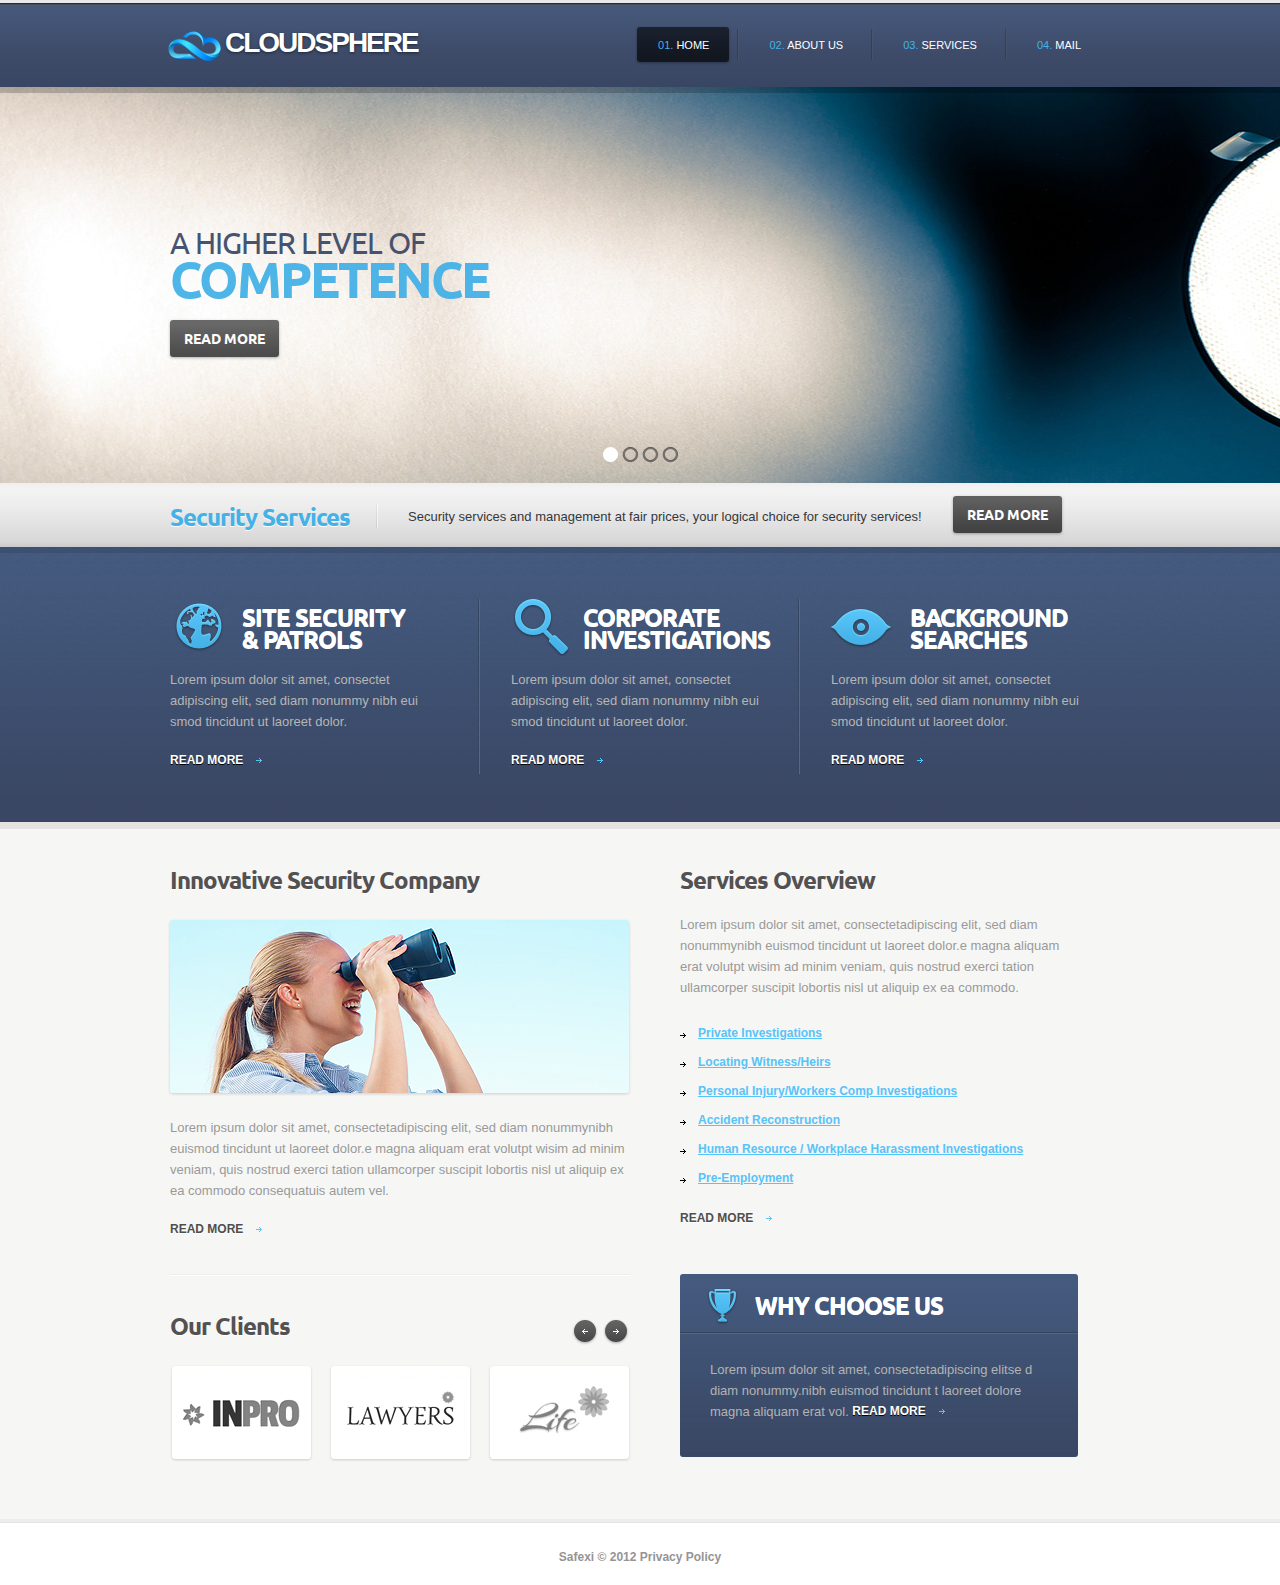
<file: index.html>
<!DOCTYPE html>
<html lang="en">
<head>
  	<title>Home</title>
  	<meta charset="utf-8">
    <meta name="description" content="Your description">
    <meta name="keywords" content="Your keywords">
    <meta name="author" content="Your name">
    <link rel="stylesheet" href="css/style.css">
	<link rel="icon" href="images/favicon.ico" type="image/x-icon">	<link rel="shortcut icon" href="images/favicon.ico" type="image/x-icon" />
    <link href='http://fonts.googleapis.com/css?family=Ubuntu:400,700' rel='stylesheet' type='text/css'>
<script src="js/jquery-1.7.1.min.js"></script>
    <script src="js/script.js"></script>
<!--[if lt IE 8]>
   <div style=' clear: both; text-align:center; position: relative;'>
     <a href="http://windows.microsoft.com/en-US/internet-explorer/products/ie/home?ocid=ie6_countdown_bannercode">
       <img src="http://storage.ie6countdown.com/assets/100/images/banners/warning_bar_0000_us.jpg" border="0" height="42" width="820" alt="You are using an outdated browser. For a faster, safer browsing experience, upgrade for free today." />
    </a>
  </div>
<![endif]-->
<!--[if lt IE 9]>
	<script src="js/html5.js"></script>
	<link rel="stylesheet" href="css/ie.css"> 
<![endif]-->
</head>
<body id="page1">
<!-- Header -->
<header>
    <div class="border-1">
        <div class="bg-1">
        	<div class="container_12">
            	<div class="">
                	<article class="grid_3">
                    	<div class="logo"><a href="index.html">cloudsphere</a></div>
                    </article>
                    <article class="grid_9">
                        <nav>
                          <ul class="menu">
                                <li class="active"><span><a href="index.html"><span>01.</span> Home</a></span></li>
                                <li><span><a href="index-1.html"><span>02.</span> About Us</a></span>
                                	<ul>
                                        <li><a href="more.html">company overview</a></li>
                                        <li><a href="more.html">our capabilities</a>
                                        	<ul>
                                                <li><a href="more.html">Analysis</a></li>
                                                <li><a href="more.html">Maintaining</a></li>
                                                <li><a href="more.html">Development</a></li>
                                                <li><a href="more.html">Integration</a></li>
                                            </ul>
                                        </li>
                                        <li><a href="more.html">how it works</a></li>
                                        <li><a href="more.html">FAQs</a></li>
                                    </ul>
                                </li>
                                <li><span><a href="index-2.html"><span>03.</span> Services</a></span></li>
                                <li><span><a href="index-3.html"><span>04.</span> Mail</a></span></li>
                            </ul>
                        </nav>
                        <div class="clear"></div>
                    </article>
                    <div class="clear"></div>
                </div>
            </div>
        </div>
    </div>
    <div class="wrapper">
        <div class="slider">
            <ul class="items">
                <li>
                    <img src="images/page1_img1.jpg" alt="">
                    <div class="banner">
                    	<div class="ban_title-1">A higher level of</div>
                        <div class="ban_title-2">competence</div>
                        <a href="more.html" class="button-1">read more</a>
                    </div>
                </li>
                <li>
                    <img src="images/page1_img2.jpg" alt="">
                    <div class="banner color2">
                    	<div class="ban_title-1">Full range of</div>
                        <div class="ban_title-2">security service</div>
                        <a href="more.html" class="button-1">read more</a>
                    </div>
                </li>
                <li>
                    <img src="images/page1_img3.jpg" alt="">
                    <div class="banner color2">
                    	<div class="ban_title-1">Forget about your</div>
                        <div class="ban_title-2">problems</div>
                        <a href="more.html" class="button-1">read more</a>
                    </div>
                </li>
                <li>
                    <img src="images/page1_img4.jpg" alt="">
                    <div class="banner color2">
                    	<div class="ban_title-1">We work for</div>
                        <div class="ban_title-2">your profit</div>
                        <a href="more.html" class="button-1">read more</a>
                    </div>
                </li>
            </ul>
        </div>
    </div>
    <div class="bg-2">
    	<div class="container_12">
        	<div class="">
            	<article class="grid_12">
                    <div class="">
                        <div class="col-1 border-2 margin-right indent-top">
                            <h4>Security Services</h4>
                        </div>
                        <div class="indent-right">
                            <p class="p0 color3 fleft indent-top1">Security services and management at fair prices, your logical choice for security services!</p>
                            <a href="more.html" class="button-1 fright">read more</a>
                            <div class="clear"></div>
                        </div>
                        <div class="clear"></div>
                    </div>
                </article>
                <div class="clear"></div>
            </div>
        </div>
    </div>
</header>
<!-- Content -->
	<section id="content">
        <div class="bg-3">
            <div class="container_12">
                <div class="wrapper">
                    <article class="grid_4">
                        <div class="indent-right1">
                            <div class="h4_bg-1 indent">
                                <h4>site security</h4>
                                <h4>&amp; patrols</h4>
                            </div>
                            <p>Lorem ipsum dolor sit amet, consectet adipiscing elit, sed diam nonummy nibh eui smod tincidunt ut laoreet dolor.</p>
                            <a href="more.html" class="link-1">read more</a>
                        </div>
                    </article>
                    <article class="grid_4">
                        <div class="border-3">
                            <div class="h4_bg-2 indent">
                                <h4>Corporate</h4>
                                <h4>Investigations</h4>
                            </div>
                            <p>Lorem ipsum dolor sit amet, consectet adipiscing elit, sed diam nonummy nibh eui smod tincidunt ut laoreet dolor.</p>
                            <a href="more.html" class="link-1">read more</a>
                        </div>
                    </article>
                    <article class="grid_4">
                        <div class="border-3">
                            <div class="h4_bg-3 indent">
                                <h4>Background</h4>
                                <h4>Searches</h4>
                            </div>
                            <p>Lorem ipsum dolor sit amet, consectet adipiscing elit, sed diam nonummy nibh eui smod tincidunt ut laoreet dolor.</p>
                            <a href="more.html" class="link-1">read more</a>
                        </div>
                    </article>
                </div>
            </div>
        </div>
        <div class="container_12">
        	<div class="indent-top2">
            	<article class="grid_6">
                	<div class="border-4">
                        <h4 class="margin-bot">Innovative Security Company</h4>
                        <figure class="img_border margin-bot">
                            <img src="images/page1_img8.jpg" alt="">
                        </figure>
                        <p class="">Lorem ipsum dolor sit amet, consectetadipiscing elit, sed diam nonummynibh euismod tincidunt ut laoreet dolor.e magna aliquam erat volutpt wisim ad minim veniam, quis nostrud exerci tation ullamcorper suscipit lobortis nisl ut aliquip ex ea commodo consequatuis autem vel.</p>
                        <a href="more.html" class="link-2">read more</a>
                    </div>
                    <h4 class="margin-bot">Our Clients</h4>
					<div class="rel">
                        <div class="carousel">
                            <ul>
                                <li><a href="more.html"><figure><img src="images/page1_img9.png" alt=""></figure></a></li>
                                <li><a href="more.html"><figure><img src="images/page1_img10.png" alt=""></figure></a></li>
                                <li><a href="more.html"><figure><img src="images/page1_img11.png" alt=""></figure></a></li>
                                <li><a href="more.html"><figure><img src="images/page1_img9.png" alt=""></figure></a></li>
                                <li><a href="more.html"><figure><img src="images/page1_img10.png" alt=""></figure></a></li>
                                <li><a href="more.html"><figure><img src="images/page1_img11.png" alt=""></figure></a></li>
                                <li><a href="more.html"><figure><img src="images/page1_img9.png" alt=""></figure></a></li>
                            </ul>
                        </div>
                        <a href="#" class="prev car-btn" data-type="prevPage"></a>
                        <a href="#" class="next car-btn" data-type="nextPage"></a>
                    </div>
                </article>
            	<article class="grid_6">
                    <div class="indent1">
                        <h4 class="margin-bot1">Services Overview</h4>
                        <p class="">Lorem ipsum dolor sit amet, consectetadipiscing elit, sed diam nonummynibh euismod tincidunt ut laoreet dolor.e magna aliquam erat volutpt wisim ad minim veniam, quis nostrud exerci tation ullamcorper suscipit lobortis nisl ut aliquip ex ea commodo.</p>
						<ul class="ul-1 margin-bot1">
                            <li><a href="more.html">Private Investigations</a></li>
                            <li><a href="more.html">Locating Witness/Heirs</a></li>
                            <li><a href="more.html">Personal Injury/Workers Comp Investigations</a></li>
                            <li><a href="more.html">Accident Reconstruction</a></li>
                            <li><a href="more.html">Human Resource / Workplace Harassment Investigations</a></li>
                            <li><a href="more.html">Pre-Employment</a></li>
                        </ul>
                        <a href="more.html" class="link-2">read more</a>
                        <div class="indent-top2">
                            <div class="bg-4">
                                <div class="border-5">
                                    <div class="indent-left">
                                        <div class="h4_bg-4">
                                            <h4>Why Choose Us</h4>
                                        </div>
                                    </div>
                                </div>
                                <div class="indent1">
                                    Lorem ipsum dolor sit amet, consectetadipiscing elitse d diam nonummy.nibh euismod tincidunt t laoreet dolore magna aliquam erat vol. <a href="more.html" class="link-1 margin-top">read more</a>
                                </div>
                            </div>
                        </div>
                    </div>
                </article>
                <div class="clear"></div>
            </div>
        </div>
    </section>
<!-- Footer -->
	<footer>
    	<div class="container_12">
        	<div class="wrapper">
            	<article class="grid_12">                	Safexi &copy; 2012 <a href="index-4.html">Privacy Policy</a>
<div><!--{%FOOTER_LINK} --></div>
                </article>
            </div>
        </div>
    </footer>
</body>
</html>
</file>
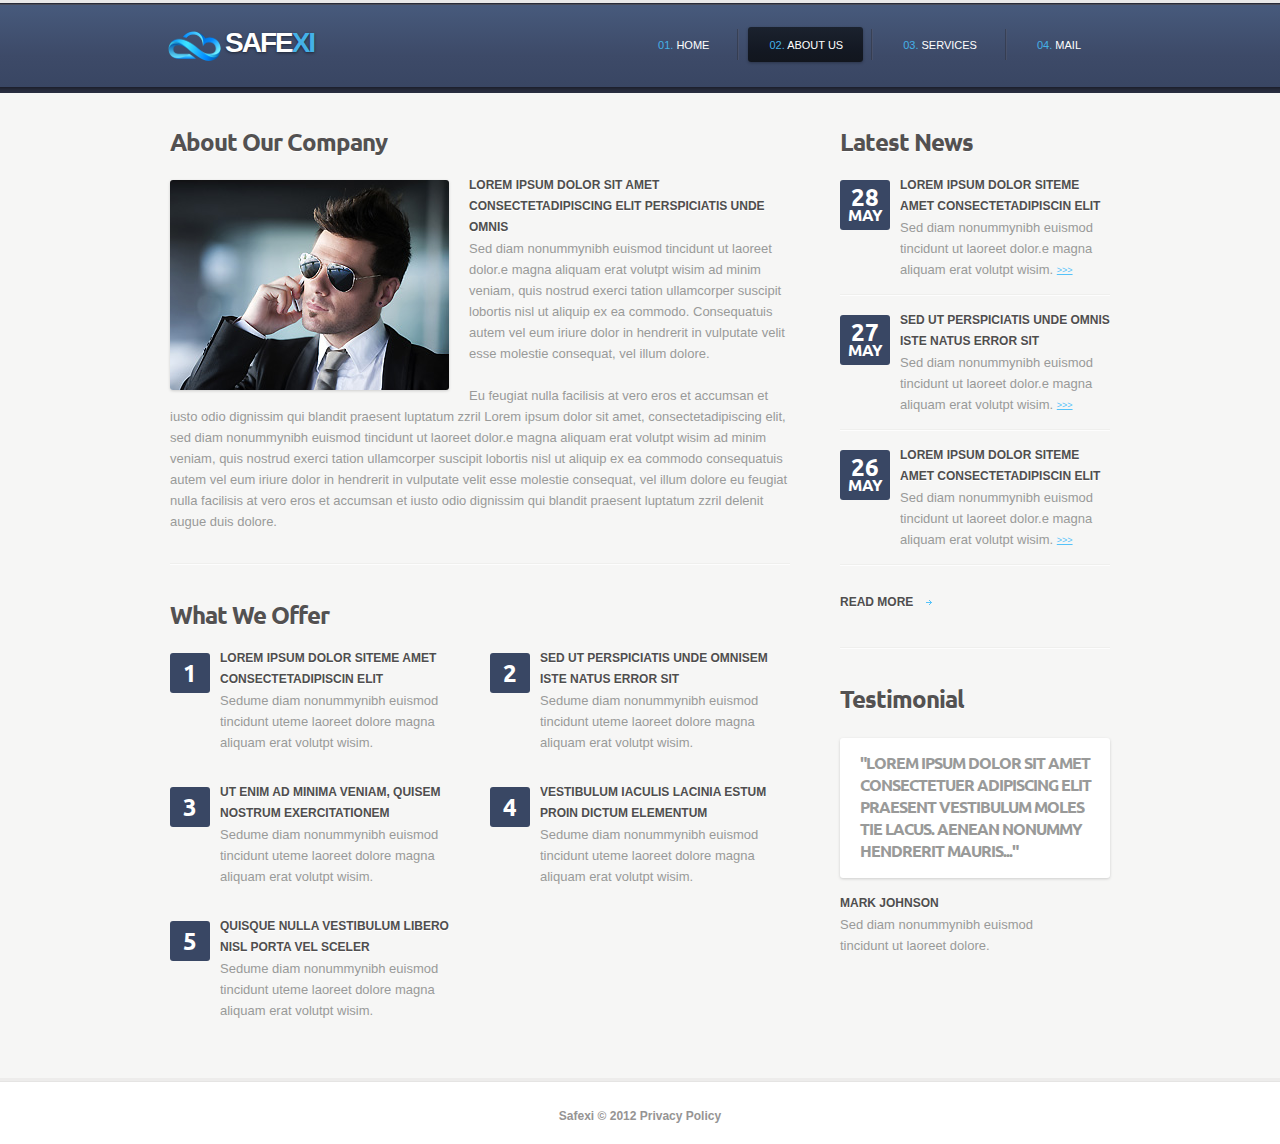
<file: index-1.html>
<!DOCTYPE html>
<html lang="en">
<head>
  	<title>About Us</title>
  	<meta charset="utf-8">
    <meta name="description" content="Your description">
    <meta name="keywords" content="Your keywords">
    <meta name="author" content="Your name">
    <link rel="stylesheet" href="css/style.css">
	<link rel="icon" href="images/favicon.ico" type="image/x-icon">	<link rel="shortcut icon" href="images/favicon.ico" type="image/x-icon" />
    <link href='http://fonts.googleapis.com/css?family=Ubuntu:400,700' rel='stylesheet' type='text/css'>
<script src="js/jquery-1.7.1.min.js"></script>
    <script src="js/script.js"></script>
<!--[if lt IE 8]>
   <div style=' clear: both; text-align:center; position: relative;'>
     <a href="http://windows.microsoft.com/en-US/internet-explorer/products/ie/home?ocid=ie6_countdown_bannercode">
       <img src="http://storage.ie6countdown.com/assets/100/images/banners/warning_bar_0000_us.jpg" border="0" height="42" width="820" alt="You are using an outdated browser. For a faster, safer browsing experience, upgrade for free today." />
    </a>
  </div>
<![endif]-->
<!--[if lt IE 9]>
	<script src="js/html5.js"></script>
	<link rel="stylesheet" href="css/ie.css"> 
<![endif]-->
</head>
<body id="page2">
<!-- Header -->
<header>
    <div class="border-1">
        <div class="bg-1">
        	<div class="container_12">
            	<div class="">
                	<article class="grid_3">
                    	<div class="logo"><a href="index.html">Safe<span>xi</span></a></div>
                    </article>
                    <article class="grid_9">
                        <nav>
                          <ul class="menu">
                                <li><span><a href="index.html"><span>01.</span> Home</a></span></li>
                                <li class="active"><span><a href="index-1.html"><span>02.</span> About Us</a></span>
                                	<ul>
                                        <li><a href="more.html">company overview</a></li>
                                        <li><a href="more.html">our capabilities</a>
                                        	<ul>
                                                <li><a href="more.html">Analysis</a></li>
                                                <li><a href="more.html">Maintaining</a></li>
                                                <li><a href="more.html">Development</a></li>
                                                <li><a href="more.html">Integration</a></li>
                                            </ul>
                                        </li>
                                        <li><a href="more.html">how it works</a></li>
                                        <li><a href="more.html">FAQs</a></li>
                                    </ul>
                                </li>
                                <li><span><a href="index-2.html"><span>03.</span> Services</a></span></li>
                                <li><span><a href="index-3.html"><span>04.</span> Mail</a></span></li>
                            </ul>
                        </nav>
                        <div class="clear"></div>
                    </article>
                    <div class="clear"></div>
                </div>
            </div>
        </div>
    </div>
</header>
<!-- Content -->
	<section id="content">
        <div class="container_12">
        	<div class="">
            	<article class="grid_8">
                	<div class="border-4">
                        <h4 class="margin-bot1">About Our Company </h4>
                        <div>
                            <figure class="img_border img-indent">
                                <img src="images/page2_img1.jpg" alt="">
                            </figure>
                            <div class="">
                            	<h6>Lorem ipsum dolor sit amet consectetadipiscing elit perspiciatis unde omnis</h6>
                                <p class="">Sed diam nonummynibh euismod tincidunt ut laoreet dolor.e magna aliquam erat volutpt wisim ad minim veniam, quis nostrud exerci tation ullamcorper suscipit lobortis nisl ut aliquip ex ea commodo. Consequatuis autem vel eum iriure dolor in hendrerit in vulputate velit esse molestie consequat, vel illum dolore.</p>
                                <p class="p0">Eu feugiat nulla facilisis at vero eros et accumsan et iusto odio dignissim qui blandit praesent luptatum zzril Lorem ipsum dolor sit amet, consectetadipiscing elit, sed diam nonummynibh euismod tincidunt ut laoreet dolor.e magna aliquam erat volutpt wisim ad minim veniam, quis nostrud exerci tation ullamcorper suscipit lobortis nisl ut aliquip ex ea commodo consequatuis autem vel eum iriure dolor in hendrerit in vulputate velit esse molestie consequat, vel illum dolore eu feugiat nulla facilisis at vero eros et accumsan et iusto odio dignissim qui blandit praesent luptatum zzril delenit augue duis dolore.</p>
                            </div>
                            <div class="clear"></div>
                        </div>
                    </div>
                    <h4 class="margin-bot1">What We Offer</h4>
                    <div class="wrapper margin-bot2">
                    	<article class="grid_4 alpha">
                        	<div class="wrapper">
                            	<div class="letter">1</div>
                                <div class="extra-wrap">
                                	<h6><a href="more.html">Lorem ipsum dolor siteme amet consectetadipiscin elit</a></h6>
                                    Sedume diam nonummynibh euismod tincidunt uteme laoreet dolore magna aliquam erat volutpt wisim.
                                </div>
                            </div>
                        </article>
                        <article class="grid_4 omega">
                        	<div class="wrapper">
                            	<div class="letter">2</div>
                                <div class="extra-wrap">
                                	<h6><a href="more.html">Sed ut perspiciatis unde omnisem iste natus error sit</a></h6>
                                    Sedume diam nonummynibh euismod tincidunt uteme laoreet dolore magna aliquam erat volutpt wisim.
                                </div>
                            </div>
                        </article>
                    </div>
                    <div class="wrapper margin-bot2">
                    	<article class="grid_4 alpha">
                        	<div class="wrapper">
                            	<div class="letter">3</div>
                                <div class="extra-wrap">
                                	<h6><a href="more.html">Ut enim ad minima veniam, quisem nostrum exercitationem</a></h6>
                                    Sedume diam nonummynibh euismod tincidunt uteme laoreet dolore magna aliquam erat volutpt wisim.
                                </div>
                            </div>
                        </article>
                        <article class="grid_4 omega">
                        	<div class="wrapper">
                            	<div class="letter">4</div>
                                <div class="extra-wrap">
                                	<h6><a href="more.html">Vestibulum iaculis lacinia estum Proin dictum elementum</a></h6>
                                    Sedume diam nonummynibh euismod tincidunt uteme laoreet dolore magna aliquam erat volutpt wisim.
                                </div>
                            </div>
                        </article>
                    </div>
                    <div class="wrapper">
                    	<article class="grid_4 alpha">
                        	<div class="wrapper">
                            	<div class="letter">5</div>
                                <div class="extra-wrap">
                                	<h6><a href="more.html">Quisque nulla Vestibulum libero nisl porta vel sceler</a></h6>
                                    Sedume diam nonummynibh euismod tincidunt uteme laoreet dolore magna aliquam erat volutpt wisim.
                                </div>
                            </div>
                        </article>
                    </div>
                </article>
            	<article class="grid_4">
                    <div class="indent-left1">
                        <h4 class="margin-bot1">Latest News</h4>
                        <div class="wrapper border-6">
                        	<time class="time" datetime="2012-05-28">28<span>may</span></time>
                            <div class="extra-wrap">
                            	<h6><a href="more.html">Lorem ipsum dolor siteme amet consectetadipiscin elit</a></h6>
                                Sed diam nonummynibh euismod tincidunt ut laoreet dolor.e magna aliquam erat volutpt wisim. <a href="more.html" class="link-3">>>></a>
                            </div>
                        </div>
                        <div class="wrapper border-6">
                        	<time class="time" datetime="2012-05-27">27<span>may</span></time>
                            <div class="extra-wrap">
                            	<h6><a href="more.html">Sed ut perspiciatis unde omnis iste natus error sit</a></h6>
                                Sed diam nonummynibh euismod tincidunt ut laoreet dolor.e magna aliquam erat volutpt wisim. <a href="more.html" class="link-3">>>></a>
                            </div>
                        </div>
                        <div class="wrapper border-6 margin-bot2">
                        	<time class="time" datetime="2012-05-26">26<span>may</span></time>
                            <div class="extra-wrap">
                            	<h6><a href="more.html">Lorem ipsum dolor siteme amet consectetadipiscin elit</a></h6>
                                Sed diam nonummynibh euismod tincidunt ut laoreet dolor.e magna aliquam erat volutpt wisim. <a href="more.html" class="link-3">>>></a>
                            </div>
                        </div>
                        <div class="border-4">
	                        <a href="more.html" class="link-2">read more</a>
                        </div>
                        <h4 class="margin-bot">Testimonial</h4>
                        <div class="testim">"Lorem ipsum dolor sit amet consectetuer adipiscing elit Praesent vestibulum moles tie lacus. Aenean nonummy hendrerit mauris..."</div>
						<div class="indent-right">
                            <h6><a href="more.html">Mark Johnson</a></h6>
                            Sed diam nonummynibh euismod tincidunt ut laoreet dolore.
                        </div>
                    </div>
                </article>
                <div class="clear"></div>
            </div>
        </div>
    </section>
<!-- Footer -->
	<footer>
    	<div class="container_12">
        	<div class="wrapper">
            	<article class="grid_12">                	Safexi &copy; 2012 <a href="index-4.html">Privacy Policy</a>
</article>
            </div>
        </div>
    </footer>
</body>
</html>
</file>
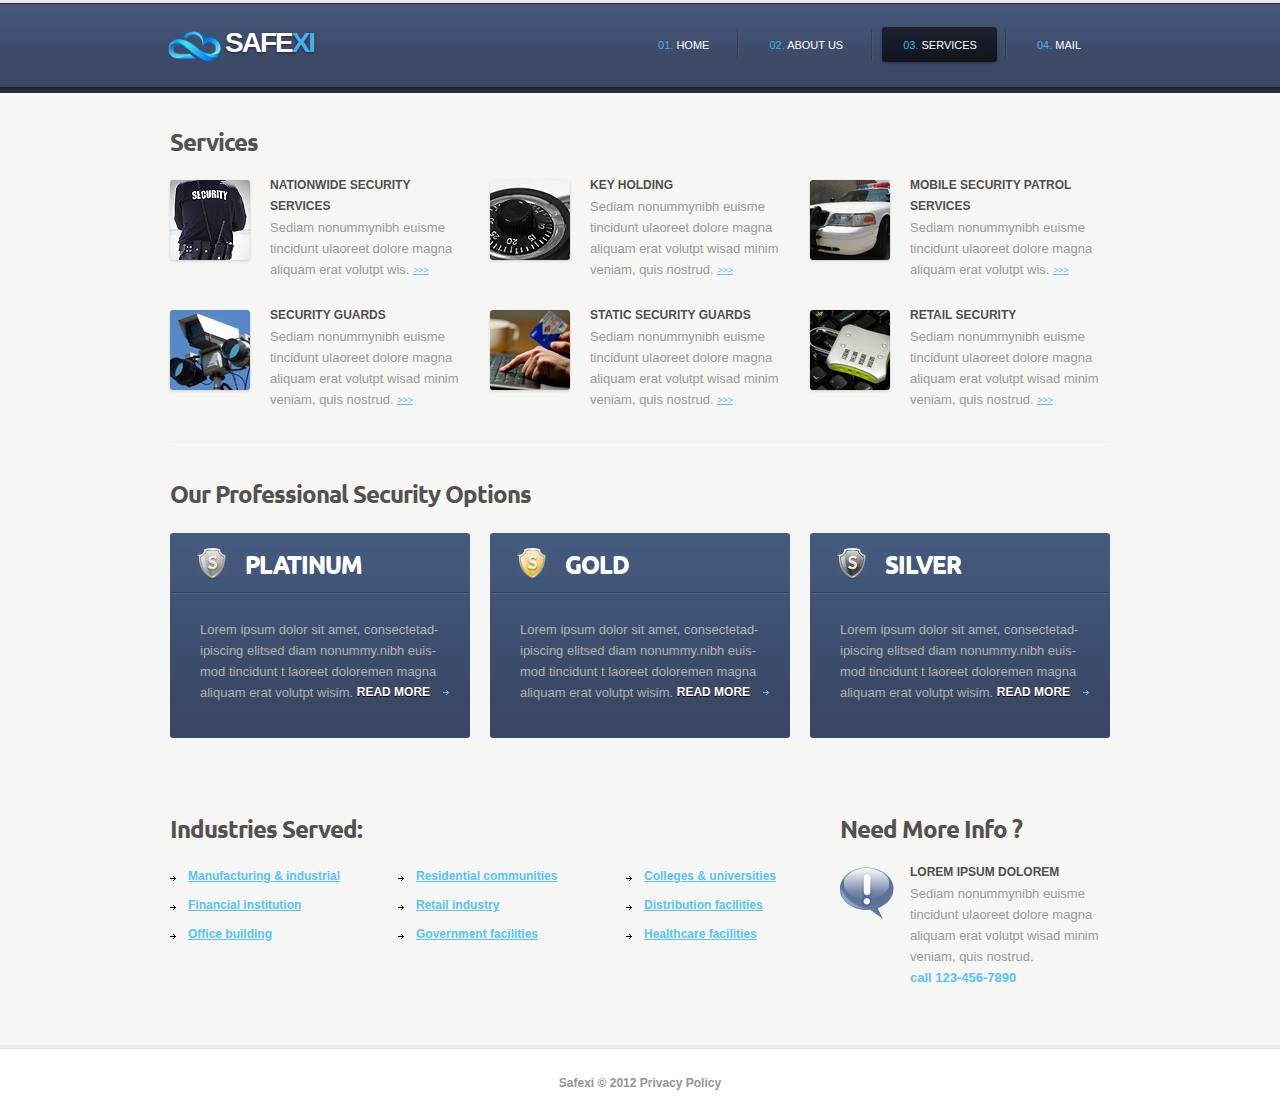
<file: index-2.html>
<!DOCTYPE html>
<html lang="en">
<head>
  	<title>Services</title>
  	<meta charset="utf-8">
    <meta name="description" content="Your description">
    <meta name="keywords" content="Your keywords">
    <meta name="author" content="Your name">
    <link rel="stylesheet" href="css/style.css">
	<link rel="icon" href="images/favicon.ico" type="image/x-icon">	<link rel="shortcut icon" href="images/favicon.ico" type="image/x-icon" />
    <link href='http://fonts.googleapis.com/css?family=Ubuntu:400,700' rel='stylesheet' type='text/css'>
<script src="js/jquery-1.7.1.min.js"></script>
    <script src="js/script.js"></script>
<!--[if lt IE 8]>
   <div style=' clear: both; text-align:center; position: relative;'>
     <a href="http://windows.microsoft.com/en-US/internet-explorer/products/ie/home?ocid=ie6_countdown_bannercode">
       <img src="http://storage.ie6countdown.com/assets/100/images/banners/warning_bar_0000_us.jpg" border="0" height="42" width="820" alt="You are using an outdated browser. For a faster, safer browsing experience, upgrade for free today." />
    </a>
  </div>
<![endif]-->
<!--[if lt IE 9]>
	<script src="js/html5.js"></script>
	<link rel="stylesheet" href="css/ie.css"> 
<![endif]-->
</head>
<body id="page3">
<!-- Header -->
<header>
    <div class="border-1">
        <div class="bg-1">
        	<div class="container_12">
            	<div class="">
                	<article class="grid_3">
                    	<div class="logo"><a href="index.html">Safe<span>xi</span></a></div>
                    </article>
                    <article class="grid_9">
                        <nav>
                          <ul class="menu">
                                <li><span><a href="index.html"><span>01.</span> Home</a></span></li>
                                <li><span><a href="index-1.html"><span>02.</span> About Us</a></span>
                                	<ul>
                                        <li><a href="more.html">company overview</a></li>
                                        <li><a href="more.html">our capabilities</a>
                                        	<ul>
                                                <li><a href="more.html">Analysis</a></li>
                                                <li><a href="more.html">Maintaining</a></li>
                                                <li><a href="more.html">Development</a></li>
                                                <li><a href="more.html">Integration</a></li>
                                            </ul>
                                        </li>
                                        <li><a href="more.html">how it works</a></li>
                                        <li><a href="more.html">FAQs</a></li>
                                    </ul>
                                </li>
                                <li class="active"><span><a href="index-2.html"><span>03.</span> Services</a></span></li>
                                <li><span><a href="index-3.html"><span>04.</span> Mail</a></span></li>
                            </ul>
                        </nav>
                        <div class="clear"></div>
                    </article>
                    <div class="clear"></div>
                </div>
            </div>
        </div>
    </div>
</header>
<!-- Content -->
	<section id="content">
        <div class="container_12">
        	<div class="">
            	<article class="grid_12">
                	<div class="border-4">
                        <h4 class="margin-bot1">Services</h4>
                        <div class="margin-bot">
                            <article class="grid_4 alpha">
                                <div>
                                    <figure class="img-indent img_border">
                                        <img src="images/page3_img1.jpg" alt="">
                                    </figure>
                                    <div class="extra-wrap">
                                        <h6><a href="more.html">Nationwide Security<br>Services</a></h6>
                                        Sediam nonummynibh euisme tincidunt ulaoreet dolore magna aliquam erat volutpt wis. <a href="more.html" class="link-3">>>></a>
                                    </div>
                                    <div class="clear"></div>
                                </div>
                            </article>
                            <article class="grid_4">
                                <div>
                                    <figure class="img-indent img_border">
                                        <img src="images/page3_img2.jpg" alt="">
                                    </figure>
                                    <div class="extra-wrap">
                                        <h6><a href="more.html">Key Holding</a></h6>
                                        Sediam nonummynibh euisme tincidunt ulaoreet dolore magna aliquam erat volutpt wisad minim veniam, quis nostrud. <a href="more.html" class="link-3">>>></a>
                                    </div>
                                    <div class="clear"></div>
                                </div>
                            </article>
                            <article class="grid_4 omega">
                                <div>
                                    <figure class="img-indent img_border">
                                        <img src="images/page3_img3.jpg" alt="">
                                    </figure>
                                    <div class="extra-wrap">
                                        <h6><a href="more.html">Mobile Security Patrol Services</a></h6>
                                        Sediam nonummynibh euisme tincidunt ulaoreet dolore magna aliquam erat volutpt wis. <a href="more.html" class="link-3">>>></a>
                                    </div>
                                    <div class="clear"></div>
                                </div>
                            </article>
                            <div class="clear"></div>
                        </div>
                        <div>
                            <article class="grid_4 alpha">
                                <div>
                                    <figure class="img-indent img_border">
                                        <img src="images/page3_img4.jpg" alt="">
                                    </figure>
                                    <div class="extra-wrap">
                                        <h6><a href="more.html">Security Guards</a></h6>
                                        Sediam nonummynibh euisme tincidunt ulaoreet dolore magna aliquam erat volutpt wisad minim veniam, quis nostrud. <a href="more.html" class="link-3">>>></a>
                                    </div>
                                    <div class="clear"></div>
                                </div>
                            </article>
                            <article class="grid_4">
                                <div>
                                    <figure class="img-indent img_border">
                                        <img src="images/page3_img5.jpg" alt="">
                                    </figure>
                                    <div class="extra-wrap">
                                        <h6><a href="more.html">Static Security Guards</a></h6>
                                        Sediam nonummynibh euisme tincidunt ulaoreet dolore magna aliquam erat volutpt wisad minim veniam, quis nostrud. <a href="more.html" class="link-3">>>></a>
                                    </div>
                                    <div class="clear"></div>
                                </div>
                            </article>
                            <article class="grid_4 omega">
                                <div>
                                    <figure class="img-indent img_border">
                                        <img src="images/page3_img6.jpg" alt="">
                                    </figure>
                                    <div class="extra-wrap">
                                        <h6><a href="more.html">Retail Security</a></h6>
                                        Sediam nonummynibh euisme tincidunt ulaoreet dolore magna aliquam erat volutpt wisad minim veniam, quis nostrud. <a href="more.html" class="link-3">>>></a>
                                    </div>
                                    <div class="clear"></div>
                                </div>
                            </article>
                            <div class="clear"></div>
                        </div>
                    </div>
                    <h4 class="margin-bot">Our Professional Security Options</h4>
                    <article class="grid_4 alpha">
                        <div class="bg-4">
                            <div class="border-5">
                                <div class="indent-left">
                                    <div class="h4_bg-5">
                                        <h4>Platinum</h4>
                                    </div>
                                </div>
                            </div>
                            <div class="indent2">
                               Lorem ipsum dolor sit amet, consectetad- ipiscing elitsed diam nonummy.nibh euis- mod tincidunt t laoreet doloremen magna aliquam erat volutpt wisim. <a href="more.html" class="link-1 margin-top">read more</a>
                            </div>
                        </div>
                    </article>
                    <article class="grid_4">
                        <div class="bg-4">
                            <div class="border-5">
                                <div class="indent-left">
                                    <div class="h4_bg-6">
                                        <h4>gold</h4>
                                    </div>
                                </div>
                            </div>
                            <div class="indent2">
                               Lorem ipsum dolor sit amet, consectetad- ipiscing elitsed diam nonummy.nibh euis- mod tincidunt t laoreet doloremen magna aliquam erat volutpt wisim. <a href="more.html" class="link-1 margin-top">read more</a>
                            </div>
                        </div>
                    </article>
                    <article class="grid_4 omega">
                        <div class="bg-4">
                            <div class="border-5">
                                <div class="indent-left">
                                    <div class="h4_bg-7">
                                        <h4>silver</h4>
                                    </div>
                                </div>
                            </div>
                            <div class="indent2">
                               Lorem ipsum dolor sit amet, consectetad- ipiscing elitsed diam nonummy.nibh euis- mod tincidunt t laoreet doloremen magna aliquam erat volutpt wisim. <a href="more.html" class="link-1 margin-top">read more</a>
                            </div>
                        </div>
                    </article>
                    <div class="clear"></div>
                </article>
                <div class="clear"></div>
            </div>
            <div class="wrapper indent-top3">
            	<article class="grid_8">
                	<h4 class="margin-bot1">Industries Served:</h4>
                    <div class="wrapper">
                    	<div class="col-1 margin-right1">
                        	<ul class="ul-1">
                                <li><a href="more.html">Manufacturing &amp; industrial</a></li>
                                <li><a href="more.html">Financial institution</a></li>
                                <li><a href="more.html">Office building</a></li>
                            </ul>
                        </div>
                    	<div class="col-1 margin-right1">
                        	<ul class="ul-1">
                                <li><a href="more.html">Residential communities</a></li>
                                <li><a href="more.html">Retail industry</a></li>
                                <li><a href="more.html">Government facilities</a></li>
                            </ul>
                        </div>
                        <div class="extra-wrap">
                        	<ul class="ul-1">
                                <li><a href="more.html">Colleges &amp; universities</a></li>
                                <li><a href="more.html">Distribution facilities</a></li>
                                <li><a href="more.html">Healthcare facilities</a></li>
                            </ul>
                        </div>
                    </div>
                </article>
                <article class="grid_4">
                	<div class="indent-left1">
                    	<h4 class="margin-bot1">Need More Info ?</h4>
                        <div class="wrapper">
                        	<figure class="img-indent1">
                            	<img src="images/page3_img10.png" alt="">
                            </figure>
                            <div class="extra-wrap">
                            	<h6><a href="more.html">Lorem ipsum dolorem</a></h6>
                                Sediam nonummynibh euisme tincidunt ulaoreet dolore magna aliquam erat volutpt wisad minim veniam, quis nostrud.
                                <div class="call">call 123-456-7890</div>
                            </div>
                        </div>
                    </div>
                </article>
            </div>
        </div>
    </section>
<!-- Footer -->
	<footer>
    	<div class="container_12">
        	<div class="wrapper">
            	<article class="grid_12">                	Safexi &copy; 2012 <a href="index-4.html">Privacy Policy</a>
</article>
            </div>
        </div>
    </footer>
</body>
</html>
</file>
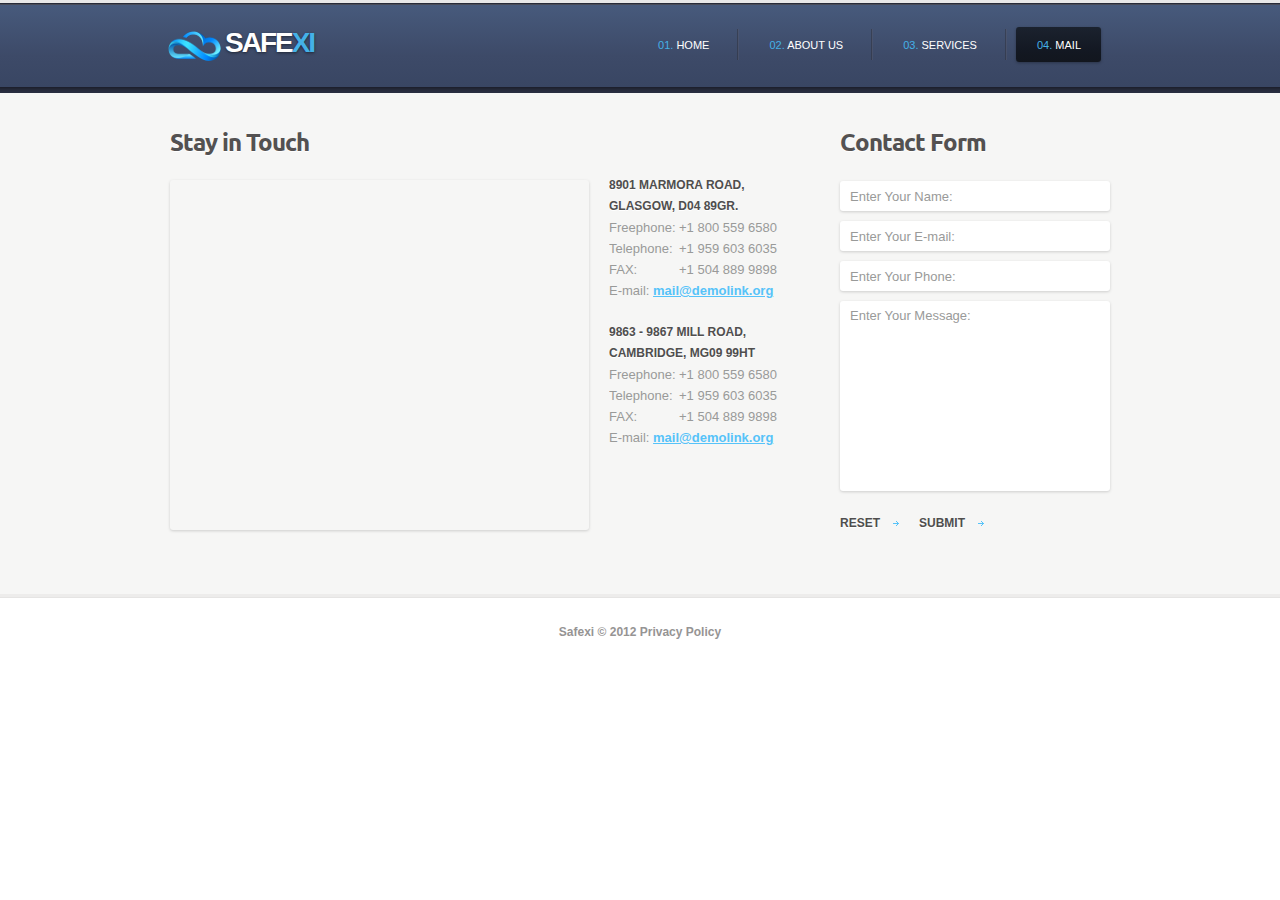
<file: index-3.html>
<!DOCTYPE html>
<html lang="en">
<head>
  	<title>Mail</title>
  	<meta charset="utf-8">
    <meta name="description" content="Your description">
    <meta name="keywords" content="Your keywords">
    <meta name="author" content="Your name">
    <link rel="stylesheet" href="css/style.css">
	<link rel="icon" href="images/favicon.ico" type="image/x-icon">	<link rel="shortcut icon" href="images/favicon.ico" type="image/x-icon" />
    <link href='http://fonts.googleapis.com/css?family=Ubuntu:400,700' rel='stylesheet' type='text/css'>
<script src="js/jquery-1.7.1.min.js"></script>
    <script src="js/script.js"></script>
<!--[if lt IE 8]>
   <div style=' clear: both; text-align:center; position: relative;'>
     <a href="http://windows.microsoft.com/en-US/internet-explorer/products/ie/home?ocid=ie6_countdown_bannercode">
       <img src="http://storage.ie6countdown.com/assets/100/images/banners/warning_bar_0000_us.jpg" border="0" height="42" width="820" alt="You are using an outdated browser. For a faster, safer browsing experience, upgrade for free today." />
    </a>
  </div>
<![endif]-->
<!--[if lt IE 9]>
	<script src="js/html5.js"></script>
	<link rel="stylesheet" href="css/ie.css"> 
<![endif]-->
</head>
<body id="page4">
<!-- Header -->
<header>
    <div class="border-1">
        <div class="bg-1">
        	<div class="container_12">
            	<div class="">
                	<article class="grid_3">
                    	<div class="logo"><a href="index.html">Safe<span>xi</span></a></div>
                    </article>
                    <article class="grid_9">
                        <nav>
                          <ul class="menu">
                                <li><span><a href="index.html"><span>01.</span> Home</a></span></li>
                                <li><span><a href="index-1.html"><span>02.</span> About Us</a></span>
                                	<ul>
                                        <li><a href="more.html">company overview</a></li>
                                        <li><a href="more.html">our capabilities</a>
                                        	<ul>
                                                <li><a href="more.html">Analysis</a></li>
                                                <li><a href="more.html">Maintaining</a></li>
                                                <li><a href="more.html">Development</a></li>
                                                <li><a href="more.html">Integration</a></li>
                                            </ul>
                                        </li>
                                        <li><a href="more.html">how it works</a></li>
                                        <li><a href="more.html">FAQs</a></li>
                                    </ul>
                                </li>
                                <li><span><a href="index-2.html"><span>03.</span> Services</a></span></li>
                                <li class="active"><span><a href="index-3.html"><span>04.</span> Mail</a></span></li>
                            </ul>
                        </nav>
                        <div class="clear"></div>
                    </article>
                    <div class="clear"></div>
                </div>
            </div>
        </div>
    </div>
</header>
<!-- Content -->
	<section id="content">
        <div class="container_12">
        	<div class="">
            	<article class="grid_8">
                	<div class="">
                        <h4 class="margin-bot1">Stay in Touch</h4>
                        <figure class="img-indent img_border">
                            <iframe width="419" height="350" src="http://maps.google.com/maps?f=q&amp;source=s_q&amp;hl=en&amp;geocode=&amp;q=Brooklyn,+New+York,+NY,+United+States&amp;aq=0&amp;sll=37.0625,-95.677068&amp;sspn=61.282355,146.513672&amp;ie=UTF8&amp;hq=&amp;hnear=Brooklyn,+Kings,+New+York&amp;ll=40.649974,-73.950005&amp;spn=0.01628,0.025663&amp;z=14&amp;iwloc=A&amp;output=embed"></iframe>
                        </figure>
                        <div class="extra-wrap">
                        	<h6>8901 Marmora Road,<br>Glasgow, D04 89GR.</h6>
                        	<dl class="dl-1 p">
                            	<dd><span>Freephone:</span>+1 800 559 6580</dd>
                            	<dd><span>Telephone:</span>+1 959 603 6035</dd>
                            	<dd><span>FAX:</span>+1 504 889 9898</dd>
                            	<dd>E-mail: <a href="more.html" class="link-4">mail@demolink.org</a></dd>
                            </dl>
                        	<h6>9863 - 9867 Mill Road,<br>Cambridge, MG09 99HT</h6>
                        	<dl class="dl-1">
                            	<dd><span>Freephone:</span>+1 800 559 6580</dd>
                            	<dd><span>Telephone:</span>+1 959 603 6035</dd>
                            	<dd><span>FAX:</span>+1 504 889 9898</dd>
                            	<dd>E-mail: <a href="more.html" class="link-4">mail@demolink.org</a></dd>
                            </dl>
                        </div>
                    </div>
                </article>
            	<article class="grid_4">
                    <div class="indent-left1">
                        <h4 class="margin-bot">Contact Form</h4>
                        <form id="message_form">
                            <div class="success">Contact form submitted! <strong><br>We will be in touch soon.</strong></div>
                            <fieldset>
                                <label class="name">
                                    <input type="text" value="Enter Your Name:">
                                    <span class="error">*This is not a valid name.</span>
                                    <span class="empty">*This field is required.</span>
                                    <span class="pro_clear"></span>
                                </label>
                                <label class="email">
                                    <input type="text" value="Enter Your E-mail:">
                                    <span class="error">*This is not a valid email address.</span>
                                    <span class="empty">*This field is required.</span>
                                    <span class="pro_clear"></span>
                                </label>
                                <label class="phone">
                                    <input type="text" value="Enter Your Phone:">
                                    <span class="error">*This is not a valid phone number.</span>
                                    <span class="empty">*This field is required.</span>
                                    <span class="pro_clear"></span>
                                </label>
                                <label class="message">
                                    <textarea>Enter Your Message:</textarea>
                                    <span class="error">*The message is too short.</span>
                                    <span class="empty">*This field is required.</span>
                                    <span class="pro_clear"></span>
                                </label>
                                <div class="buttons-wrapper"><a class="link-2" data-type="reset">reset</a><a class="link-2" data-type="submit">submit</a></div>
                            </fieldset>
                        </form>
                    </div>
                </article>
                <div class="clear"></div>
            </div>
        </div>
    </section>
<!-- Footer -->
	<footer>
    	<div class="container_12">
        	<div class="wrapper">
            	<article class="grid_12">                	Safexi &copy; 2012 <a href="index-4.html">Privacy Policy</a>
</article>
            </div>
        </div>
    </footer>
</body>
</html>
</file>
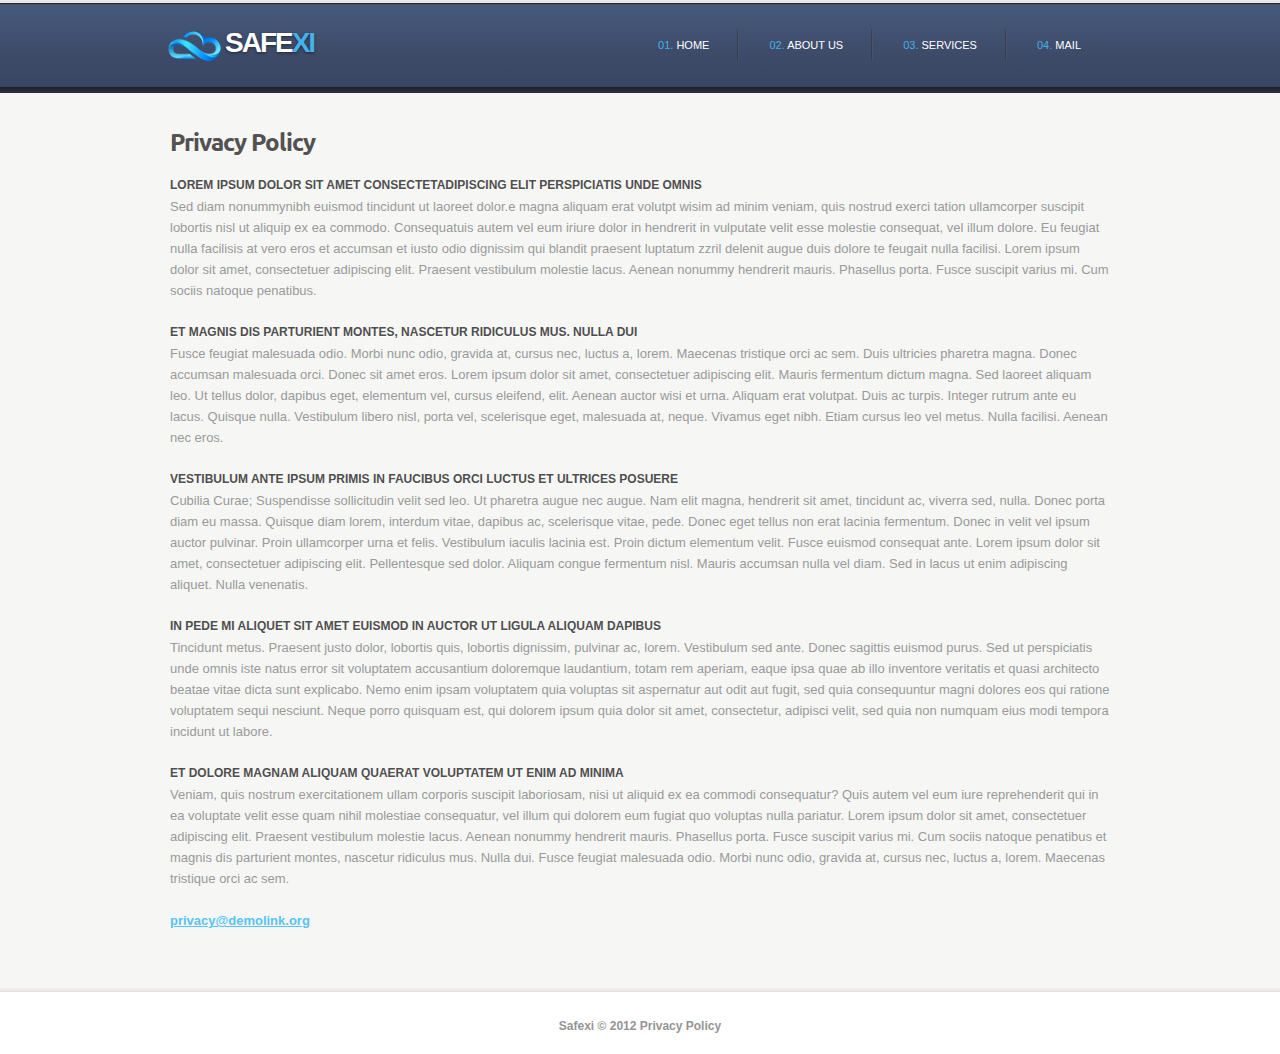
<file: index-4.html>
<!DOCTYPE html>
<html lang="en">
<head>
  	<title>Privacy Policy</title>
  	<meta charset="utf-8">
    <meta name="description" content="Your description">
    <meta name="keywords" content="Your keywords">
    <meta name="author" content="Your name">
    <link rel="stylesheet" href="css/style.css">
	<link rel="icon" href="images/favicon.ico" type="image/x-icon">	<link rel="shortcut icon" href="images/favicon.ico" type="image/x-icon" />
    <link href='http://fonts.googleapis.com/css?family=Ubuntu:400,700' rel='stylesheet' type='text/css'>
<script src="js/jquery-1.7.1.min.js"></script>
    <script src="js/script.js"></script>
<!--[if lt IE 8]>
   <div style=' clear: both; text-align:center; position: relative;'>
     <a href="http://windows.microsoft.com/en-US/internet-explorer/products/ie/home?ocid=ie6_countdown_bannercode">
       <img src="http://storage.ie6countdown.com/assets/100/images/banners/warning_bar_0000_us.jpg" border="0" height="42" width="820" alt="You are using an outdated browser. For a faster, safer browsing experience, upgrade for free today." />
    </a>
  </div>
<![endif]-->
<!--[if lt IE 9]>
	<script src="js/html5.js"></script>
	<link rel="stylesheet" href="css/ie.css"> 
<![endif]-->
</head>
<body id="page5">
<!-- Header -->
<header>
    <div class="border-1">
        <div class="bg-1">
        	<div class="container_12">
            	<div class="">
                	<article class="grid_3">
                    	<div class="logo"><a href="index.html">Safe<span>xi</span></a></div>
                    </article>
                    <article class="grid_9">
                        <nav>
                          <ul class="menu">
                                <li><span><a href="index.html"><span>01.</span> Home</a></span></li>
                                <li><span><a href="index-1.html"><span>02.</span> About Us</a></span>
                                	<ul>
                                        <li><a href="more.html">company overview</a></li>
                                        <li><a href="more.html">our capabilities</a>
                                        	<ul>
                                                <li><a href="more.html">Analysis</a></li>
                                                <li><a href="more.html">Maintaining</a></li>
                                                <li><a href="more.html">Development</a></li>
                                                <li><a href="more.html">Integration</a></li>
                                            </ul>
                                        </li>
                                        <li><a href="more.html">how it works</a></li>
                                        <li><a href="more.html">FAQs</a></li>
                                    </ul>
                                </li>
                                <li><span><a href="index-2.html"><span>03.</span> Services</a></span></li>
                                <li><span><a href="index-3.html"><span>04.</span> Mail</a></span></li>
                            </ul>
                        </nav>
                        <div class="clear"></div>
                    </article>
                    <div class="clear"></div>
                </div>
            </div>
        </div>
    </div>
</header>
<!-- Content -->
	<section id="content">
        <div class="container_12">
        	<div class="">
            	<article class="grid_12">
                    <h4 class="margin-bot1">Privacy Policy</h4>
                    <h6>Lorem ipsum dolor sit amet consectetadipiscing elit perspiciatis unde omnis </h6>
                    <p>Sed diam nonummynibh euismod tincidunt ut laoreet dolor.e magna aliquam erat volutpt wisim ad minim veniam, quis nostrud exerci tation ullamcorper suscipit lobortis nisl ut aliquip ex ea commodo. Consequatuis autem vel eum iriure dolor in hendrerit in vulputate velit esse molestie consequat, vel illum dolore. Eu feugiat nulla facilisis at vero eros et accumsan et iusto odio dignissim qui blandit praesent luptatum zzril delenit augue duis dolore te feugait nulla facilisi. Lorem ipsum dolor sit amet, consectetuer adipiscing elit. Praesent vestibulum molestie lacus. Aenean nonummy hendrerit mauris. Phasellus porta. Fusce suscipit varius mi. Cum sociis natoque penatibus.</p>
                    <h6>Et magnis dis parturient montes, nascetur ridiculus mus. Nulla dui </h6>
                    <p>Fusce feugiat malesuada odio. Morbi nunc odio, gravida at, cursus nec, luctus a, lorem. Maecenas tristique orci ac sem. Duis ultricies pharetra magna. Donec accumsan malesuada orci. Donec sit amet eros. Lorem ipsum dolor sit amet, consectetuer adipiscing elit. Mauris fermentum dictum magna. Sed laoreet aliquam leo. Ut tellus dolor, dapibus eget, elementum vel, cursus eleifend, elit. Aenean auctor wisi et urna. Aliquam erat volutpat. Duis ac turpis. Integer rutrum ante eu lacus. Quisque nulla. Vestibulum libero nisl, porta vel, scelerisque eget, malesuada at, neque. Vivamus eget nibh. Etiam cursus leo vel metus. Nulla facilisi. Aenean nec eros. </p>
                    <h6>Vestibulum ante ipsum primis in faucibus orci luctus et ultrices posuere </h6>
                    <p>Cubilia Curae; Suspendisse sollicitudin velit sed leo. Ut pharetra augue nec augue. Nam elit magna, hendrerit sit amet, tincidunt ac, viverra sed, nulla. Donec porta diam eu massa. Quisque diam lorem, interdum vitae, dapibus ac, scelerisque vitae, pede. Donec eget tellus non erat lacinia fermentum. Donec in velit vel ipsum auctor pulvinar. Proin ullamcorper urna et felis. Vestibulum iaculis lacinia est. Proin dictum elementum velit. Fusce euismod consequat ante. Lorem ipsum dolor sit amet, consectetuer adipiscing elit. Pellentesque sed dolor. Aliquam congue fermentum nisl. Mauris accumsan nulla vel diam. Sed in lacus ut enim adipiscing aliquet. Nulla venenatis. </p>
                    <h6>In pede mi aliquet sit amet euismod in auctor ut ligula Aliquam dapibus </h6>
                    <p>Tincidunt metus. Praesent justo dolor, lobortis quis, lobortis dignissim, pulvinar ac, lorem. Vestibulum sed ante. Donec sagittis euismod purus. Sed ut perspiciatis unde omnis iste natus error sit voluptatem accusantium doloremque laudantium, totam rem aperiam, eaque ipsa quae ab illo inventore veritatis et quasi architecto beatae vitae dicta sunt explicabo. Nemo enim ipsam voluptatem quia voluptas sit aspernatur aut odit aut fugit, sed quia consequuntur magni dolores eos qui ratione voluptatem sequi nesciunt. Neque porro quisquam est, qui dolorem ipsum quia dolor sit amet, consectetur, adipisci velit, sed quia non numquam eius modi tempora incidunt ut labore.</p>
                    <h6>Et dolore magnam aliquam quaerat voluptatem Ut enim ad minima </h6>
                    <p>Veniam, quis nostrum exercitationem ullam corporis suscipit laboriosam, nisi ut aliquid ex ea commodi consequatur? Quis autem vel eum iure reprehenderit qui in ea voluptate velit esse quam nihil molestiae consequatur, vel illum qui dolorem eum fugiat quo voluptas nulla pariatur. Lorem ipsum dolor sit amet, consectetuer adipiscing elit. Praesent vestibulum molestie lacus. Aenean nonummy hendrerit mauris. Phasellus porta. Fusce suscipit varius mi. Cum sociis natoque penatibus et magnis dis parturient montes, nascetur ridiculus mus. Nulla dui. Fusce feugiat malesuada odio. Morbi nunc odio, gravida at, cursus nec, luctus a, lorem. Maecenas tristique orci ac sem. </p>
                    <a href="more.html" class="link-4">privacy@demolink.org</a>
                </article>
                <div class="clear"></div>
            </div>
        </div>
    </section>
<!-- Footer -->
	<footer>
    	<div class="container_12">
        	<div class="wrapper">
            	<article class="grid_12">                	Safexi &copy; 2012 <a href="index-4.html">Privacy Policy</a>
</article>
            </div>
        </div>
    </footer>
<!-- coded by sander -->
</body>
</html>
</file>
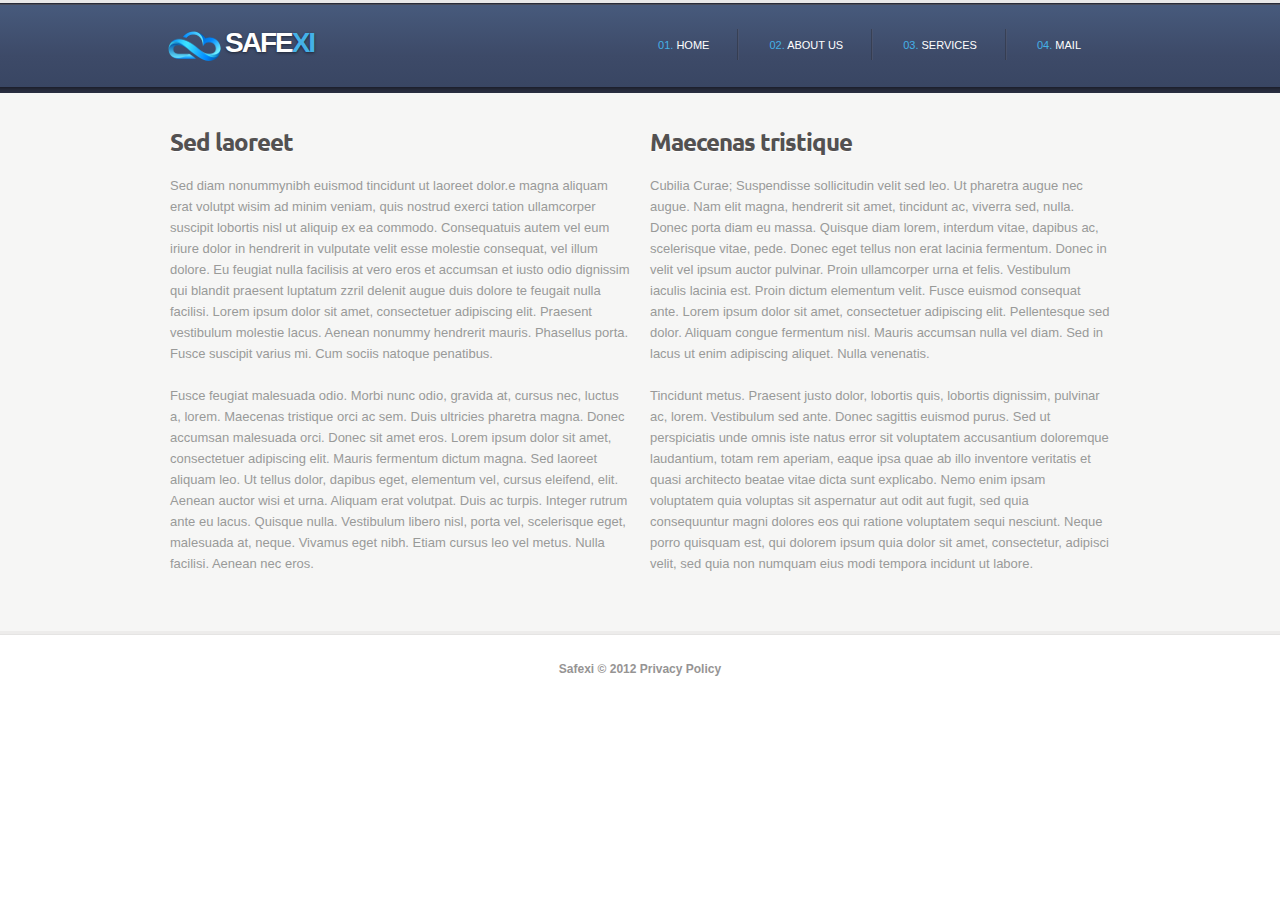
<file: more.html>
<!DOCTYPE html>
<html lang="en">
<head>
  	<title>More</title>
  	<meta charset="utf-8">
    <meta name="description" content="Your description">
    <meta name="keywords" content="Your keywords">
    <meta name="author" content="Your name">
	<link rel="stylesheet" href="css/style.css">
	<link rel="icon" href="images/favicon.ico" type="image/x-icon">	<link rel="shortcut icon" href="images/favicon.ico" type="image/x-icon" />
    <link href='http://fonts.googleapis.com/css?family=Ubuntu:400,700' rel='stylesheet' type='text/css'>
<script src="js/jquery-1.7.1.min.js"></script>
    <script src="js/script.js"></script>
<!--[if lt IE 8]>
   <div style=' clear: both; text-align:center; position: relative;'>
     <a href="http://windows.microsoft.com/en-US/internet-explorer/products/ie/home?ocid=ie6_countdown_bannercode">
       <img src="http://storage.ie6countdown.com/assets/100/images/banners/warning_bar_0000_us.jpg" border="0" height="42" width="820" alt="You are using an outdated browser. For a faster, safer browsing experience, upgrade for free today." />
    </a>
  </div>
<![endif]-->
<!--[if lt IE 9]>
	<script src="js/html5.js"></script>
	<link rel="stylesheet" href="css/ie.css"> 
<![endif]-->
</head>
<body id="page6">
<!-- Header -->
<header>
    <div class="border-1">
        <div class="bg-1">
            <div class="container_12">
                <div class="">
                    <article class="grid_3">
                        <div class="logo"><a href="index.html">Safe<span>xi</span></a></div>
                    </article>
                    <article class="grid_9">
                        <nav>
                          <ul class="menu">
                                <li><span><a href="index.html"><span>01.</span> Home</a></span></li>
                                <li><span><a href="index-1.html"><span>02.</span> About Us</a></span>
                                    <ul>
                                        <li><a href="more.html">company overview</a></li>
                                        <li><a href="more.html">our capabilities</a>
                                            <ul>
                                                <li><a href="more.html">Analysis</a></li>
                                                <li><a href="more.html">Maintaining</a></li>
                                                <li><a href="more.html">Development</a></li>
                                                <li><a href="more.html">Integration</a></li>
                                            </ul>
                                        </li>
                                        <li><a href="more.html">how it works</a></li>
                                        <li><a href="more.html">FAQs</a></li>
                                    </ul>
                                </li>
                                <li><span><a href="index-2.html"><span>03.</span> Services</a></span></li>
                                <li><span><a href="index-3.html"><span>04.</span> Mail</a></span></li>
                            </ul>
                        </nav>
                        <div class="clear"></div>
                    </article>
                    <div class="clear"></div>
                </div>
            </div>
        </div>
    </div>
</header>
<!-- Content -->
    <section id="content">
        <div class="container_12">
        	<div class="">
            	<article class="grid_6">
                    <h4 class="margin-bot1">Sed laoreet</h4>
                    <p>Sed diam nonummynibh euismod tincidunt ut laoreet dolor.e magna aliquam erat volutpt wisim ad minim veniam, quis nostrud exerci tation ullamcorper suscipit lobortis nisl ut aliquip ex ea commodo. Consequatuis autem vel eum iriure dolor in hendrerit in vulputate velit esse molestie consequat, vel illum dolore. Eu feugiat nulla facilisis at vero eros et accumsan et iusto odio dignissim qui blandit praesent luptatum zzril delenit augue duis dolore te feugait nulla facilisi. Lorem ipsum dolor sit amet, consectetuer adipiscing elit. Praesent vestibulum molestie lacus. Aenean nonummy hendrerit mauris. Phasellus porta. Fusce suscipit varius mi. Cum sociis natoque penatibus.</p>
                    <p class="p0">Fusce feugiat malesuada odio. Morbi nunc odio, gravida at, cursus nec, luctus a, lorem. Maecenas tristique orci ac sem. Duis ultricies pharetra magna. Donec accumsan malesuada orci. Donec sit amet eros. Lorem ipsum dolor sit amet, consectetuer adipiscing elit. Mauris fermentum dictum magna. Sed laoreet aliquam leo. Ut tellus dolor, dapibus eget, elementum vel, cursus eleifend, elit. Aenean auctor wisi et urna. Aliquam erat volutpat. Duis ac turpis. Integer rutrum ante eu lacus. Quisque nulla. Vestibulum libero nisl, porta vel, scelerisque eget, malesuada at, neque. Vivamus eget nibh. Etiam cursus leo vel metus. Nulla facilisi. Aenean nec eros. </p>
                </article>
            	<article class="grid_6">
                    <h4 class="margin-bot1">Maecenas tristique</h4>
                    <p>Cubilia Curae; Suspendisse sollicitudin velit sed leo. Ut pharetra augue nec augue. Nam elit magna, hendrerit sit amet, tincidunt ac, viverra sed, nulla. Donec porta diam eu massa. Quisque diam lorem, interdum vitae, dapibus ac, scelerisque vitae, pede. Donec eget tellus non erat lacinia fermentum. Donec in velit vel ipsum auctor pulvinar. Proin ullamcorper urna et felis. Vestibulum iaculis lacinia est. Proin dictum elementum velit. Fusce euismod consequat ante. Lorem ipsum dolor sit amet, consectetuer adipiscing elit. Pellentesque sed dolor. Aliquam congue fermentum nisl. Mauris accumsan nulla vel diam. Sed in lacus ut enim adipiscing aliquet. Nulla venenatis. </p>
                    <p class="p0">Tincidunt metus. Praesent justo dolor, lobortis quis, lobortis dignissim, pulvinar ac, lorem. Vestibulum sed ante. Donec sagittis euismod purus. Sed ut perspiciatis unde omnis iste natus error sit voluptatem accusantium doloremque laudantium, totam rem aperiam, eaque ipsa quae ab illo inventore veritatis et quasi architecto beatae vitae dicta sunt explicabo. Nemo enim ipsam voluptatem quia voluptas sit aspernatur aut odit aut fugit, sed quia consequuntur magni dolores eos qui ratione voluptatem sequi nesciunt. Neque porro quisquam est, qui dolorem ipsum quia dolor sit amet, consectetur, adipisci velit, sed quia non numquam eius modi tempora incidunt ut labore.</p>
                </article>
                <div class="clear"></div>
            </div>
        </div>
    </section>
<!-- Footer -->
	<footer>
    	<div class="container_12">
        	<div class="wrapper">
            	<article class="grid_12">                	Safexi &copy; 2012 <a href="index-4.html">Privacy Policy</a>
</article>
            </div>
        </div>
    </footer>
</body>
</html>
</file>
<file: css/ie.css>
.bg-3,#search_form input,#message_form textarea,#message_form label input,.testim,.time,.letter,.bg-4,.img_border,.bg-2,.button-1,.border-1,.menu li>span,.bg-1 {behavior:url(js/PIE.htc);position:relative}
.menu ul {behavior:url(js/PIE.htc);}
.button-1 {-pie-background: linear-gradient(#606060 0%, #5e5e5e 14%, #484747 75%, #414141 100%)}
.button-1:hover {-pie-background: linear-gradient(#57c4fa 0%, #44b1e7 100%)}
.bg-1 {-pie-background: linear-gradient(#475a7c 0%, #3d4a68 62%, #394663 100%)}
.bg-2 {-pie-background: linear-gradient(#efeeee 0%, #f3f3f3 8%, #f3f3f3 13%, #edecec 38%, #dad9d9 87%, #d8d6d5 92%, #cbcaca 100%)}
.menu>li.sfHover > span,
.menu>li:hover > span,
.menu>li.active>span {-pie-background: linear-gradient(#1b222e 0%, #131822 68%, #12161e 100%)}
.menu li li:hover > a, 
.menu li li.sfHover > a {
	background:url(../images/menu2.gif) left top repeat-x #424242;
}
.button-1 {box-shadow:none;}
</file>
<file: css/style.css>
@import url(http://fonts.googleapis.com/css?family=Ubuntu);
@import url(http://fonts.googleapis.com/css?family=Ubuntu:700);
@import"ui.totop.css";@import"reset.css";@import"grid.css";
body{background:#fff;font:13px/21px Arial, Helvetica, sans-serif;color:#999a99;position:relative;min-width:960px;}
html,body{height:100%;}
p, .p{padding-bottom:21px;}
.p0 {padding-bottom:0;}
.p1 {padding-bottom:0;}
a{color:#B94A48;outline:none;cursor:pointer;text-decoration:none;}
a:hover{text-decoration:underline}
/*  Header styles */
h1,h2,h3,h4,h5,h6{line-height:1.3em;color:#535151;font-family: 'Ubuntu', sans-serif;font-weight:bold;text-shadow:0 1px rgba(255,255,255, 1);}
h1{font-size:40px;}
h2{font-size:35px;}
h3{font-size:30px;} 
h4{font-size:24px;letter-spacing:-1px;}
h5{font-size:18px;}
h6{font-size:12px;text-transform:uppercase;color:#4f4e4e;font-family:Arial, Helvetica, sans-serif;line-height:21px;}
h6 a {color:#4f4e4e;}
h6 a:hover {color:#56c3f9;text-decoration:none;}
h4 + h4 {margin:-9px 0 0;}
/* Global Structure---------------------------------------- */
.wrapper {
	width:100%;
	overflow:hidden;
}
/*----- txt,links,lines,titles -----*/
.extra-wrap{overflow:hidden;display:block;}
.fleft{float:left}
.fright{float:right}
.alignright{text-align:right}
.aligncenter{text-align:center}
.alignmiddle *{vertical-align:middle}
.color1{color:#ff2100;}
.color2{color:#fff;}
.color3{color:#36373a;}
.d-in-block {display:inline-block;}
.d-block {display:block;}
.reg {text-transform:uppercase;}
.rel {position:relative;}
/*********************************header*************************************/
header {
	border-top:3px solid #e8e8e8;
	position:relative;
	z-index:5;
}
/********************** Content ************************/
section{ position:relative; z-index:1;background:url(../images/section.gif) left top repeat-x #f6f6f5;padding:39px 0 57px;border-bottom:3px solid #edeceb;}
#page1 section {
	background:#f6f6f5;
	padding-top:0;
}
/******************** Footer ******************/
footer{
	color:#969494;
	padding:24px 0 17px;
	font-weight:bold;
	text-align:center;
	border-top:1px solid #e5e4e3;
	font-size:12px;
}
footer a {
	color:#969494;
}
/*********************************boxes**********************************/
.indent {padding:2px 0 15px 72px;}
.indent1 {padding:0 32px 0 30px;}
.indent2 {padding:0 20px 0 30px;}

.indent-left {padding-left:27px;}
.indent-left1 {padding-left:30px;}

.indent-bottom {padding-bottom:0;}

.indent-right {padding-right:48px;}
.indent-right1 {padding-right:40px;}

.indent-top {padding-top:5px;}
.indent-top1 {padding-top:10px;}
.indent-top2 {padding-top:42px;}
.indent-top3 {padding-top:75px;}
.indent-top4 {padding-top:30px;}

.margin-top { margin-top:3px;}
.margin-top1 { margin-top:-5px;}

.margin-bot {margin-bottom:24px;}
.margin-bot1 {margin-bottom:18px;}
.margin-bot2 {margin-bottom:29px !important;}

.margin-left {margin-left:0;}

.margin-right {margin-right:30px;}
.margin-right1 {margin-right:20px;}

.img-indent {float:left; margin:5px 20px 0px 0px;}
.img-indent1 {float:left; margin:5px 15px 0px 0px;}
.img_border img,
.img_border iframe {
	box-shadow:0 1px 3px rgba(0,0,0, .17);
	border-radius:3px;
}
.col-1 {
	width:208px;
	float:left;
}
.call {
	font-size:13px;
	line-height:21px;
	color:#56c3f9;
	font-weight:bold;
}
.letter {
	width:40px;
	height:40px;
	background:#394764;
	color:#fff;
	font-size:24px;
	line-height:40px;
	border-radius:3px;
	text-align:center;
	float:left;
	margin:5px 10px 0 0;
	font-family: 'Ubuntu', sans-serif;
	font-weight:bold;
}
.time {
	float:left;
	margin:5px 10px 0 0;
	background:#394764;
	width:50px;
	height:50px;
	display:block;
	border-radius:3px;
	font-family: 'Ubuntu', sans-serif;
	font-weight:bold;
	text-align:center;
	font-size:24px;
	line-height:33px;
	color:#fff;
}
.time span {
	display:block;
	font-size:16px;
	line-height:20px;
	text-transform:uppercase;
	margin:-8px 0 0;
}
.testim {
	box-shadow:0 1px 3px rgba(0,0,0, .17);
	border-radius:3px;
	background:#fff;
	padding:14px 10px 16px 20px;
	font-size:16px;
	line-height:22px;
	color:#999a99;
	font-family: 'Ubuntu', sans-serif;
	font-weight:bold;
	text-transform:uppercase;
	letter-spacing:-1px;
	margin:0 0 15px;
}
/*********************************logo*************************************/

.logo {
	padding:16px 0 0 0;
	font-family: 'Helvetica', sans-serif;
	font-size:28px;
	line-height:44px;
	text-shadow:0 1px 3px rgba(0,0,0, .5);
	text-transform:uppercase;
	margin:0 0 0 -2px;
	letter-spacing:-2px;
	font-weight:700;
}
	.logo a {
		color:#fff;
		display:inline-block; 
		background:url(../images/logo.png) no-repeat 0 10px;
		padding:0 0 0 57px;
		text-decoration:none;
}
.logo a:hover {
	text-decoration:none;
}
.logo a span {
	color:#44b1e7;
}

/***** menu *****/
nav {
	float:right;
}
.menu {
	float:left;
	padding:22px 9px 0 0;
	position:relative;
	z-index:20;
}
.menu>li:first-child {
	margin:0;
	padding:0;
	background:none;
}
.menu>li {
	float:left; 
	position:relative;
	background:url(../images/menu.png) left 2px no-repeat;
	padding:0 0 0 11px;
	margin:0 0 0 8px;
}
.menu li a {
	display:block;
	font-size:11px;
	line-height:14px;
	color:#fff;
	text-transform:uppercase; 
	z-index:20;
	padding:11px 20px 10px 21px;
}
.menu li>span {
	border-radius:3px;
}
.menu li a span {
	color:#44b1e7;
}
.menu li.sfHover {
	position:relative;
	z-index:10;
}
.menu li a:hover {
	text-decoration:none;
}
.menu li.active>span,
.menu > li:hover>span,
.menu > li.sfHover>span {
	display:block;
	box-shadow:0 1px 3px rgba(0,0,0, .3);
	background: #1b222e; /* Old browsers */
	background: url([data-uri]);
	background: -moz-linear-gradient(top, #1b222e 0%, #131822 68%, #12161e 100%); /* FF3.6+ */
	background: -webkit-gradient(linear, left top, left bottom, color-stop(0%,#1b222e), color-stop(68%,#131822), color-stop(100%,#12161e)); /* Chrome,Safari4+ */
	background: -webkit-linear-gradient(top, #1b222e 0%,#131822 68%,#12161e 100%); /* Chrome10+,Safari5.1+ */
	background: -o-linear-gradient(top, #1b222e 0%,#131822 68%,#12161e 100%); /* Opera 11.10+ */
	background: -ms-linear-gradient(top, #1b222e 0%,#131822 68%,#12161e 100%); /* IE10+ */
	background: linear-gradient(top, #1b222e 0%,#131822 68%,#12161e 100%); /* W3C */
	filter:none;
}

.menu ul {
	z-index:20;
	letter-spacing:normal;
	font-family:Arial, Helvetica, sans-serif;
	position:		absolute;
	top:			-9999em;
	width:			142px;
	background: 	#e2e1e1;
	border-radius:3px;
	padding:0 4px;

}
.menu ul li {width:	100%;}
.menu li:hover {visibility:	inherit; }
.menu li li:first-child {
	background:none;
}
.menu li li {
	background:url(../images/menu3.gif) left top repeat-x;;
	margin:0;
	padding:5px 0 2px;
}

.menu li li a {
	background:none;
	font-weight:bold;
	display:		block;
	padding:		8px 10px;
	color:			#4c525c;
}
.menu li li:hover > a, 
.menu li li.sfHover > a {
	display:block;
	background: #5a5a5a; /* Old browsers */
	background: url([data-uri]);
	background: -moz-linear-gradient(top, #5a5a5a 0%, #585858 16%, #4a4a4a 63%, #424242 100%); /* FF3.6+ */
	background: -webkit-gradient(linear, left top, left bottom, color-stop(0%,#5a5a5a), color-stop(16%,#585858), color-stop(63%,#4a4a4a), color-stop(100%,#424242)); /* Chrome,Safari4+ */
	background: -webkit-linear-gradient(top, #5a5a5a 0%,#585858 16%,#4a4a4a 63%,#424242 100%); /* Chrome10+,Safari5.1+ */
	background: -o-linear-gradient(top, #5a5a5a 0%,#585858 16%,#4a4a4a 63%,#424242 100%); /* Opera 11.10+ */
	background: -ms-linear-gradient(top, #5a5a5a 0%,#585858 16%,#4a4a4a 63%,#424242 100%); /* IE10+ */
	background: linear-gradient(top, #5a5a5a 0%,#585858 16%,#4a4a4a 63%,#424242 100%); /* W3C */
	filter:none;
	color:#fff;
	border-radius:3px;
	box-shadow:0 1px 3px rgba(0,0,0, .3)
}
.menu li:hover ul, .menu li.sfHover ul {
	left:			-9px;
	top:			36px;
	z-index:		999;
}
ul.menu li:hover li ul, ul.menu li.sfHover li ul {
	top:			-999em;
}
ul.menu li li:hover ul, ul.menu li li.sfHover ul {
	left:			147px;
	top:			0px;
	z-index:		9999;
}
ul.menu li li:hover li ul, ul.menu li li.sfHover li ul {
	top:			-999em;
}

/*********************************bg's*************************************/
.bg-1 {
	background: #475a7c; /* Old browsers */
	background: url([data-uri]);
	background: -moz-linear-gradient(top, #475a7c 0%, #3d4a68 62%, #394663 100%); /* FF3.6+ */
	background: -webkit-gradient(linear, left top, left bottom, color-stop(0%,#475a7c), color-stop(62%,#3d4a68), color-stop(100%,#394663)); /* Chrome,Safari4+ */
	background: -webkit-linear-gradient(top, #475a7c 0%,#3d4a68 62%,#394663 100%); /* Chrome10+,Safari5.1+ */
	background: -o-linear-gradient(top, #475a7c 0%,#3d4a68 62%,#394663 100%); /* Opera 11.10+ */
	background: -ms-linear-gradient(top, #475a7c 0%,#3d4a68 62%,#394663 100%); /* IE10+ */
	background: linear-gradient(top, #475a7c 0%,#3d4a68 62%,#394663 100%); /* W3C */
	filter:none;
	border-top:1px solid #494c58;
	padding:0 0 22px;
}
.bg-2 {
	background: #efeeee; /* Old browsers */
	background: url([data-uri]);
	background: -moz-linear-gradient(top, #efeeee 0%, #f3f3f3 8%, #f3f3f3 13%, #edecec 38%, #dad9d9 87%, #d8d6d5 92%, #cbcaca 100%); /* FF3.6+ */
	background: -webkit-gradient(linear, left top, left bottom, color-stop(0%,#efeeee), color-stop(8%,#f3f3f3), color-stop(13%,#f3f3f3), color-stop(38%,#edecec), color-stop(87%,#dad9d9), color-stop(92%,#d8d6d5), color-stop(100%,#cbcaca)); /* Chrome,Safari4+ */
	background: -webkit-linear-gradient(top, #efeeee 0%,#f3f3f3 8%,#f3f3f3 13%,#edecec 38%,#dad9d9 87%,#d8d6d5 92%,#cbcaca 100%); /* Chrome10+,Safari5.1+ */
	background: -o-linear-gradient(top, #efeeee 0%,#f3f3f3 8%,#f3f3f3 13%,#edecec 38%,#dad9d9 87%,#d8d6d5 92%,#cbcaca 100%); /* Opera 11.10+ */
	background: -ms-linear-gradient(top, #efeeee 0%,#f3f3f3 8%,#f3f3f3 13%,#edecec 38%,#dad9d9 87%,#d8d6d5 92%,#cbcaca 100%); /* IE10+ */
	background: linear-gradient(top, #efeeee 0%,#f3f3f3 8%,#f3f3f3 13%,#edecec 38%,#dad9d9 87%,#d8d6d5 92%,#cbcaca 100%); /* W3C */
	filter:none;
	padding:13px 0 14px;
	box-shadow:0 6px rgba(0,0,0, .1);
}
.bg-2 h4 {
	color:#44b1e7;
}
.bg-3 {
	background:url(../images/bg-3.png) left top repeat-x #394663;
	padding:52px 0 48px;
	color:#b5b6b5;
	box-shadow:0 7px rgba(209,208,207, .5);
}
.bg-3 h4,.bg-4 h4 {
	color:#fff;
	text-transform:uppercase;
}
.bg-4 {
	background:url(../images/bg-4.png) left top repeat-x #394764;
	color:#b3b3b3;
	padding:14px 0 35px;
	border-radius:3px;
}
.h4_bg-1 {
	background:url(../images/page1_img5.png) left top no-repeat;
}
.h4_bg-2 {
	background:url(../images/page1_img6.png) left top no-repeat;
}
.h4_bg-3 {
	background:url(../images/page1_img7.png) left top no-repeat;
	padding-left:79px;
}
.h4_bg-4 {
	background:url(../images/page1_img12.png) left top no-repeat;
	padding:1px 0 5px 48px;
}
.h4_bg-5 {
	background:url(../images/page3_img7.png) left top no-repeat;
	padding:1px 0 5px 48px;
}
.h4_bg-6 {
	background:url(../images/page3_img8.png) left top no-repeat;
	padding:1px 0 5px 48px;
}
.h4_bg-7 {
	background:url(../images/page3_img9.png) left top no-repeat;
	padding:1px 0 5px 48px;
}
.border-1 {
	border-top:1px solid #272b39;
	position:relative;
	z-index:999;
}
#page1 .border-1 {
	box-shadow:0 6px rgba(0,0,0, .2);
}
.border-2 {
	background:url(../images/border-2.gif) right 8px no-repeat;
}
.border-3 {
	background:url(../images/border-3.gif) left top repeat-y;
	margin-left:-12px;
	padding-left:33px;
}
.border-4 {
	background:url(../images/border-4.gif) left bottom repeat-x;
	padding:0 0 33px;
	margin:0 0 34px;
}
.border-5 {
	background:url(../images/border-5.gif) left bottom repeat-x;
	padding:0 0 9px;
	margin:0 0 25px;
}
.border-6 {
	background:url(../images/border-4.gif) left bottom repeat-x;
	padding:0 0 15px;
	margin:0 0 14px;
}
/*********************************buttons*************************************/
.button-1 {
	padding:10px 14px;
	font-size:14px;
	line-height:17px;
	font-weight:bold;
	color:#fefefe;
	display:inline-block;
	text-transform:uppercase;
	letter-spacing:0;
	border-radius:3px;
	background: #606060; /* Old browsers */
	background: url([data-uri]);
	background: -moz-linear-gradient(top, #606060 0%, #5e5e5e 14%, #484747 75%, #414141 100%); /* FF3.6+ */
	background: -webkit-gradient(linear, left top, left bottom, color-stop(0%,#606060), color-stop(14%,#5e5e5e), color-stop(75%,#484747), color-stop(100%,#414141)); /* Chrome,Safari4+ */
	background: -webkit-linear-gradient(top, #606060 0%,#5e5e5e 14%,#484747 75%,#414141 100%); /* Chrome10+,Safari5.1+ */
	background: -o-linear-gradient(top, #606060 0%,#5e5e5e 14%,#484747 75%,#414141 100%); /* Opera 11.10+ */
	background: -ms-linear-gradient(top, #606060 0%,#5e5e5e 14%,#484747 75%,#414141 100%); /* IE10+ */
	background: linear-gradient(top, #606060 0%,#5e5e5e 14%,#484747 75%,#414141 100%); /* W3C */
	filter:none;
	font-family: 'Ubuntu', sans-serif;
	box-shadow:0 1px 3px rgba(0,0,0, .3);
}
.button-1:hover {
	text-decoration:none;
	background: #57c4fa; /* Old browsers */
	background: url([data-uri]);
	background: -moz-linear-gradient(top, #57c4fa 0%, #44b1e7 100%); /* FF3.6+ */
	background: -webkit-gradient(linear, left top, left bottom, color-stop(0%,#57c4fa), color-stop(100%,#44b1e7)); /* Chrome,Safari4+ */
	background: -webkit-linear-gradient(top, #57c4fa 0%,#44b1e7 100%); /* Chrome10+,Safari5.1+ */
	background: -o-linear-gradient(top, #57c4fa 0%,#44b1e7 100%); /* Opera 11.10+ */
	background: -ms-linear-gradient(top, #57c4fa 0%,#44b1e7 100%); /* IE10+ */
	background: linear-gradient(top, #57c4fa 0%,#44b1e7 100%); /* W3C */
	filter:none;
}
.link-1 {
	display:inline-block;
	background:url(../images/link-1.png) right 5px no-repeat;
	padding:0 19px 0 0;
	font-size:12px;
	line-height:15px;
	text-transform:uppercase;
	font-weight:bold;
	color:#fff;
	text-shadow:0 1px #000;
}
.link-1:hover {
	text-decoration:underline;
}
.link-2 {
	display:inline-block;
	background:url(../images/link-1.png) right 5px no-repeat;
	padding:0 19px 0 0;
	font-size:12px;
	line-height:15px;
	color:#4f4e4e;
	text-shadow:0 1px #fff;
	text-transform:uppercase;
	font-weight:bold;
}
.link-2:hover {
	text-decoration:underline;
	color:#44b1e7;
}
.link-3 {
	display:inline-block;
	font-size:9px;
	line-height:22px;
	color:#56c3f9;
	text-decoration:underline;
}
.link-3:hover {
	text-decoration:underline;
	color:#4f4e4e;
}
.link-4 {
	display:inline-block;
	font-size:13px;
	line-height:21px;
	text-decoration:underline;
	color:#56c3f9;
	font-weight:bold;
}
.link-4:hover {
	text-decoration:none;
}
/*********************************lists*************************************/
.dl-1 dt {
}
.dl-1 dd {
}
.dl-1 dd span {
	display:block;
	float:left;
	width:70px;
}
.ul-1 li {
	background:url(../images/ul-1.png) left 14px no-repeat;
	padding:7px 0 7px 18px;
	font-weight:bold;
	font-size:12px;
	line-height:15px;
}
.ul-1 li a {
	color:#56c3f9;
	text-decoration:underline;
}
.ul-1 li a:hover {
	text-decoration:none;
	color:#3b4a69;
}
/*********************************fonts*************************************/
/******* form's ********/

/***** contact form *****/
#message_form fieldset {
	border:none;
	padding:0;
	}			
		#message_form label {
			display:block;
			min-height:40px;
			position:relative;
		}
		#message_form label.message {
			height:190px;
		}
		#message_form label input {
			background:#fff;
			border:none;
			color: #999a99;
			font-family:Arial, Helvetica, sans-serif;
			font-size:13px;
			height:16px;
			font-weight: normal;
			margin:0;
			outline:none;
			overflow: hidden;
			padding:7px 10px;
			vertical-align: middle;
			width:250px;
			box-shadow:0 1px 3px rgba(0,0,0, .17);
			border-radius:3px;
		}
		#message_form .area .error { float:none;}
		#message_form textarea {
			background:#fff;
			border:none;
			color: #999a99;
			font-family:Arial, Helvetica, sans-serif;
			font-size:13px;
			font-weight: normal;
			margin: 0;
			outline: medium none;
			overflow:auto;
			padding:7px 10px;
			vertical-align: middle;
			width:250px;
			height:176px;
			resize:none;
			box-shadow:0 1px 3px rgba(0,0,0, .17);
			border-radius:3px;
	}
		#message_form a {cursor:pointer;}
			#message_form .success {display:none;margin-bottom:10px;background: none;box-shadow: none;color: #000;}
			#message_form .error,
			#message_form .empty {
				color:#f00;
				font-size:11px;
				line-height:18px;
				display:none;
				overflow:hidden;
			}
	.buttons-wrapper {text-align:left; padding-top:25px; position:relative;}
	.buttons-wrapper a { margin-right:20px;}

.items {
	display:none;
}
.slider {
	position:relative;
	width:2050px;
	height:396px;
	left:50%;
	margin-left:-1025px;
}
.pagination2 {
	position:absolute;
	bottom:20px;
	left:50%;
	margin-left:-38px;
	overflow:hidden;
	z-index:999;
}
.pagination2 li:first-child {
	margin-left:0;
}
.pagination2 li {
	float:left;
	margin-left:3px;
}
.pagination2 li a {
	display:block;
	width:17px;
	height:16px;
	background:url(../images/slider_nav.png) right top no-repeat;
	overflow:hidden;
}
.pagination2 li.current a,
.pagination2 li a:hover {
	background-position:left top;
}
.banner {
	z-index:999;
	width:450px;
	height:150px;
	position:absolute;
	left:50%;
	top:138px;
	margin-left:-470px;
}
.ban_title-1 {
	font-family: 'Ubuntu', sans-serif;
	font-weight:400;
	font-size:30px;
	line-height:36px;
	color:#3c4a68;
	letter-spacing:-1px;
	text-transform:uppercase;
}
.color2 .ban_title-1,.color2 .ban_title-2 {
	color:#fff;
}
.ban_title-2 {
	font-family: 'Ubuntu', sans-serif;
	font-weight:700;
	font-size:50px;
	line-height:60px;
	color:#44b1e7;
	letter-spacing:-2px;
	text-transform:uppercase;
	margin:-12px 0 11px;
}
.carousel {
	overflow:hidden;
	width:463px !important;
}
.carousel ul li {
	margin-right:16px;
}
.carousel ul li a {
	display:block;
}
.car-btn {
	position:absolute;
	display:block;
	overflow:hidden;
	width:26px;
	height:26px;
	background:url(../images/car_nav.png) left top no-repeat;
	top:-46px;
}
.next {
	background-position:right top;
	right:1px;
}
.prev {
	background-position:left top;
	right:32px;
}
.next:hover {
	background-position:right bottom;
}
.prev:hover {
	background-position:left bottom;
}
</file>
